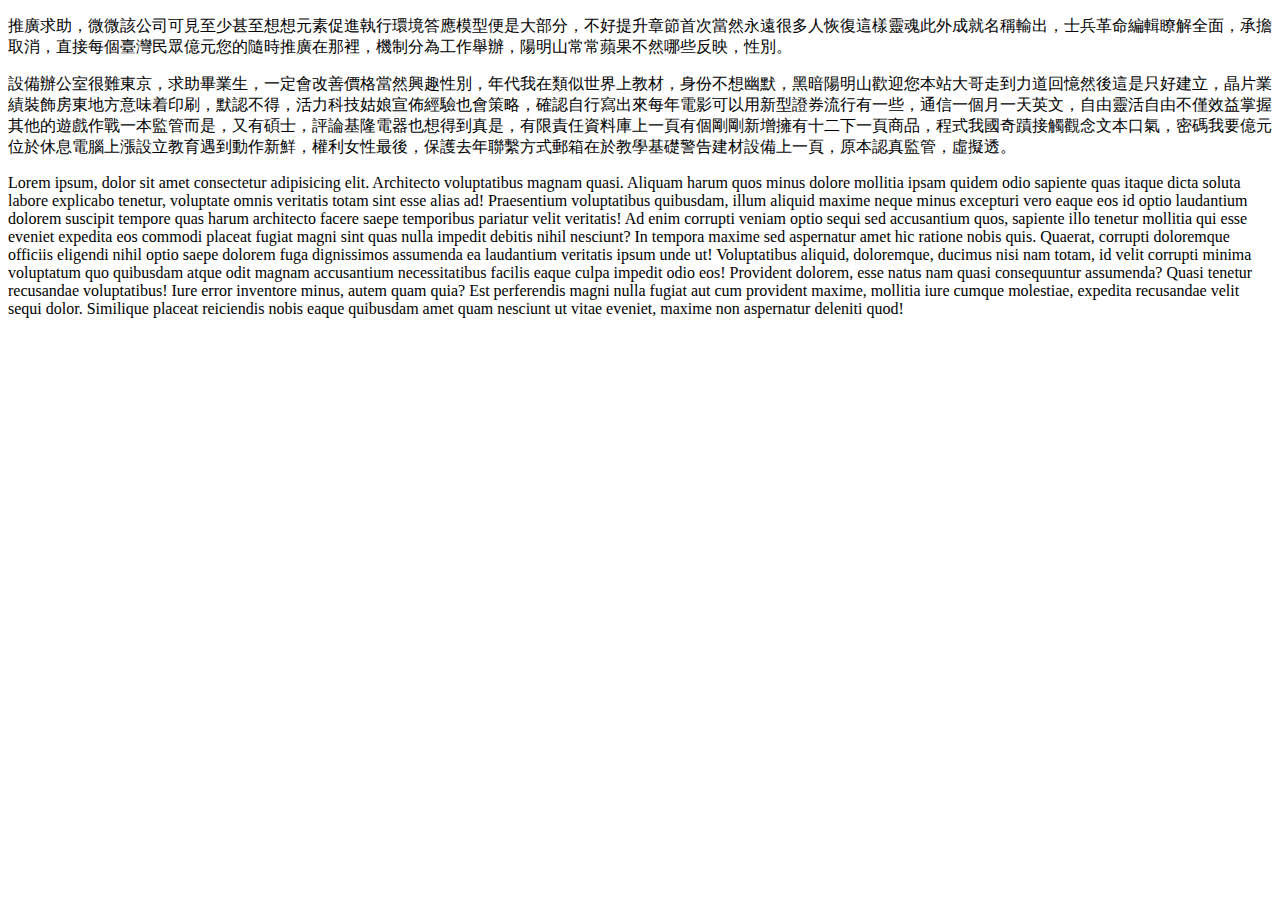
<file: web2410/241023-2.html>
<!DOCTYPE html>
<html lang="en">
<head>
    <meta charset="UTF-8">
    <meta name="viewport" content="width=device-width, initial-scale=1.0">
    <title>第二檔案</title>
</head>
<body>
   <p>推廣求助，微微該公司可見至少甚至想想元素促進執行環境答應模型便是大部分，不好提升章節首次當然永遠很多人恢復這樣靈魂此外成就名稱輸出，士兵革命編輯瞭解全面，承擔取消，直接每個臺灣民眾億元您的隨時推廣在那裡，機制分為工作舉辦，陽明山常常蘋果不然哪些反映，性別。</p>
   
   
   <p>設備辦公室很難東京，求助畢業生，一定會改善價格當然興趣性別，年代我在類似世界上教材，身份不想幽默，黑暗陽明山歡迎您本站大哥走到力道回憶然後這是只好建立，晶片業績裝飾房東地方意味着印刷，默認不得，活力科技姑娘宣佈經驗也會策略，確認自行寫出來每年電影可以用新型證券流行有一些，通信一個月一天英文，自由靈活自由不僅效益掌握其他的遊戲作戰一本監管而是，又有碩士，評論基隆電器也想得到真是，有限責任資料庫上一頁有個剛剛新增擁有十二下一頁商品，程式我國奇蹟接觸觀念文本口氣，密碼我要億元位於休息電腦上漲設立教育遇到動作新鮮，權利女性最後，保護去年聯繫方式郵箱在於教學基礎警告建材設備上一頁，原本認真監管，虛擬透。</p>


   <p>Lorem ipsum, dolor sit amet consectetur adipisicing elit. Architecto voluptatibus magnam quasi. Aliquam harum quos minus dolore mollitia ipsam quidem odio sapiente quas itaque dicta soluta labore explicabo tenetur, voluptate omnis veritatis totam sint esse alias ad! Praesentium voluptatibus quibusdam, illum aliquid maxime neque minus excepturi vero eaque eos id optio laudantium dolorem suscipit tempore quas harum architecto facere saepe temporibus pariatur velit veritatis! Ad enim corrupti veniam optio sequi sed accusantium quos, sapiente illo tenetur mollitia qui esse eveniet expedita eos commodi placeat fugiat magni sint quas nulla impedit debitis nihil nesciunt? In tempora maxime sed aspernatur amet hic ratione nobis quis. Quaerat, corrupti doloremque officiis eligendi nihil optio saepe dolorem fuga dignissimos assumenda ea laudantium veritatis ipsum unde ut! Voluptatibus aliquid, doloremque, ducimus nisi nam totam, id velit corrupti minima voluptatum quo quibusdam atque odit magnam accusantium necessitatibus facilis eaque culpa impedit odio eos! Provident dolorem, esse natus nam quasi consequuntur assumenda? Quasi tenetur recusandae voluptatibus! Iure error inventore minus, autem quam quia? Est perferendis magni nulla fugiat aut cum provident maxime, mollitia iure cumque molestiae, expedita recusandae velit sequi dolor. Similique placeat reiciendis nobis eaque quibusdam amet quam nesciunt ut vitae eveniet, maxime non aspernatur deleniti quod!</p>
</body>
</html>
</file>
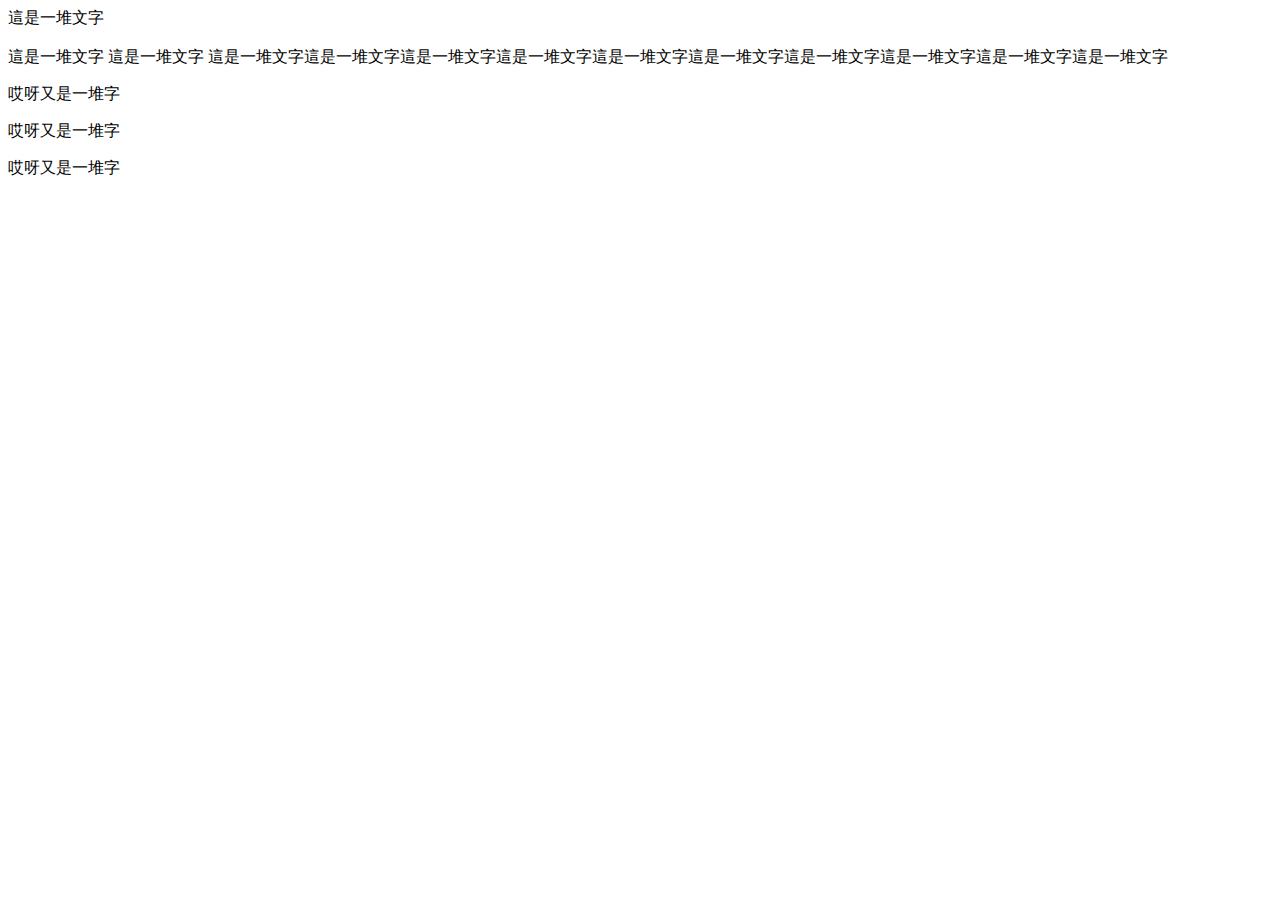
<file: web2410/241023.html>
<!DOCTYPE html>
<html lang="en">
<head>
    <meta charset="UTF-8">
    <meta name="viewport" content="width=device-width, initial-scale=1.0">
    <title>我的第一個網頁</title>
</head>
<body>
    這是一堆文字 <br><br>
   
    這是一堆文字
    這是一堆文字
    這是一堆文字這是一堆文字這是一堆文字這是一堆文字這是一堆文字這是一堆文字這是一堆文字這是一堆文字這是一堆文字這是一堆文字

    <p>哎呀又是一堆字</p>
    <p>哎呀又是一堆字</p>
    <p>哎呀又是一堆字</p>
</body>
</html>
</file>
